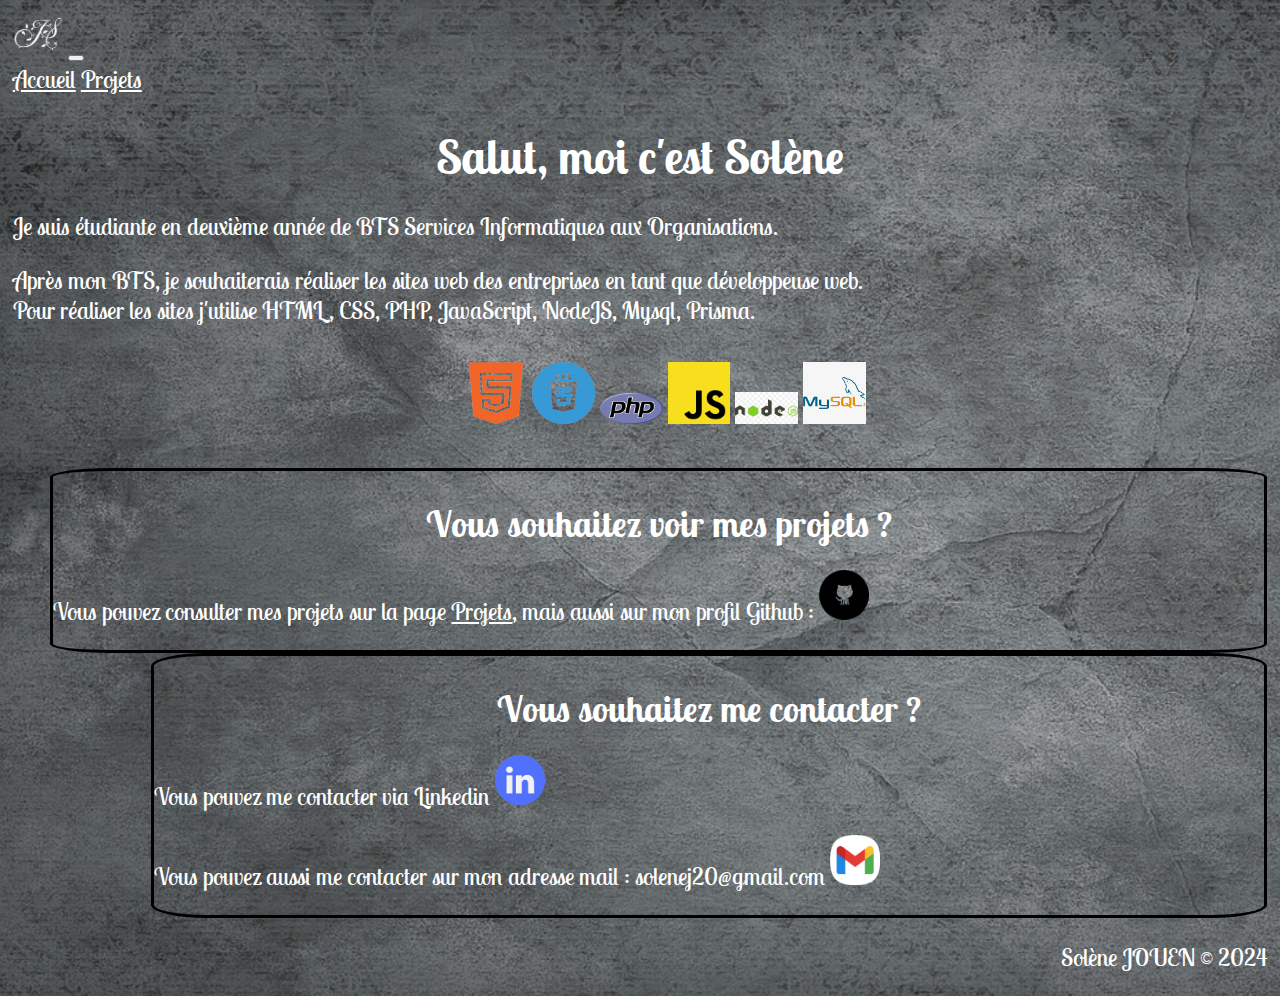
<file: index.html>
<!DOCTYPE html>
<html lang="en">
    <head>
        <meta charset="UTF-8">
        <meta name="viewport" content="width=device-width, initial-scale=1.0">
        <link href="https://cdn.jsdelivr.net/npm/bootstrap@5.0.2/dist/css/bootstrap.min.css" rel="stylesheet" integrity="sha384-EVSTQN3/azprG1Anm3QDgpJLIm9Nao0Yz1ztcQTwFspd3yD65VohhpuuCOmLASjC" crossorigin="anonymous">
        <link rel="preconnect" href="https://fonts.googleapis.com">
        <link rel="preconnect" href="https://fonts.gstatic.com" crossorigin>
        <link href="https://fonts.googleapis.com/css2?family=Lobster+Two&display=swap" rel="stylesheet">
        <link rel="stylesheet" href="css/index.css">
        <link rel="icon" href="pictures/logo.png">
        <title>JOUEN Solène</title>
    </head>
    <body>
        <header>
            <nav class="navbar navbar-expand-lg ">
                <div class="container-fluid">
                    <img class="logo" src="pictures/logo1.png" alt="Logo">
                    <button class="navbar-toggler" type="button" data-bs-toggle="collapse" data-bs-target="#navbarNavAltMarkup" aria-controls="navbarNavAltMarkup" aria-expanded="false" aria-label="Toggle navigation">
                        <span class="navbar-toggler-icon"></span>
                    </button>
                    <div class="collapse navbar-collapse" id="navbarNavAltMarkup">
                        <div class="navbar-nav">
                            <a class="nav-link active" aria-current="page" href="#">Accueil</a>
                            <a class="nav-link" href="projets.html">Projets</a>
                        </div>
                    </div>
                </div>
            </nav>
        </header>
        <main>
            <!-- Présentation -->
            <div>
                <h1>Salut, moi c'est Solène</h1>
                <p>
                    Je suis étudiante en deuxième année de BTS Services Informatiques aux Organisations.
                </p>
                <p>
                    Après mon BTS, je souhaiterais réaliser les sites web des entreprises en tant que développeuse web.<br>
                    Pour réaliser les sites j'utilise HTML, CSS, PHP, JavaScript, NodeJS, Mysql, Prisma.
                </p>
                <img class="langage logo1" src="pictures/logo_html.png" alt="HTML">
                <img class="langage" src="pictures/logo_css.png" alt="CSS">
                <img class="langage" src="pictures/logo_php.png" alt="PHP"> 
                <img class="langage" src="pictures/logo_js.png" alt="JS">
                <img class="langage" src="pictures/logo_nodejs.png" alt="NodeJS">
                <img class="langage" src="pictures/logo_mysql.png" alt="MySQL">
            </div>

            <div class="container-fluid projet-contact">
                <div class="row">
                    <div class="col-md-5 left">
                        <div class="projets">
                            <h2>Vous souhaitez voir mes projets ?</h2>
                            <p>
                                Vous pouvez consulter mes projets sur la page 
                                <a href="projets.html">Projets</a>,
                                mais aussi sur mon profil Github :
                                <a href="https://github.com/SoleneJouen" target="_blank">
                                    <img class="github" src="pictures/logo_github.png" alt="Github">
                                </a>
                            </p>
                        </div>
                    </div>
                    <div class="col-md-5 right">
                        <div class="contact">
                            <h2>Vous souhaitez me contacter ?</h2>
                            <p>
                                Vous pouvez me contacter via Linkedin
                                <!-- Linkedin -->
                                <a href="https://www.linkedin.com/in/solène-jouen-b9065123b" target="_blank">
                                    <img class="linkedin" src="pictures/logo_linkedin.png" alt="Linkedin">
                                </a>
                            </p>
                            <p>
                                Vous pouvez aussi me contacter sur mon adresse mail : solenej20@gmail.com
                                <!-- Mail -->
                                <a href="mailto:solenej20@gmail.com">
                                    <img class="mail" src="pictures/logo_mail.png" alt="Mail">
                                </a>
                            </p>
                        </div>

                   </div>
                </div>
               </div>

        </main>
        <footer>
            <p>
                Solène JOUEN © 2024
            </p>
        </footer>
        <script src="https://cdn.jsdelivr.net/npm/@popperjs/core@2.9.2/dist/umd/popper.min.js" integrity="sha384-IQsoLXl5PILFhosVNubq5LC7Qb9DXgDA9i+tQ8Zj3iwWAwPtgFTxbJ8NT4GN1R8p" crossorigin="anonymous"></script>
        <script src="https://cdn.jsdelivr.net/npm/bootstrap@5.0.2/dist/js/bootstrap.min.js" integrity="sha384-cVKIPhGWiC2Al4u+LWgxfKTRIcfu0JTxR+EQDz/bgldoEyl4H0zUF0QKbrJ0EcQF" crossorigin="anonymous"></script>
    </body>
</html>
</file>
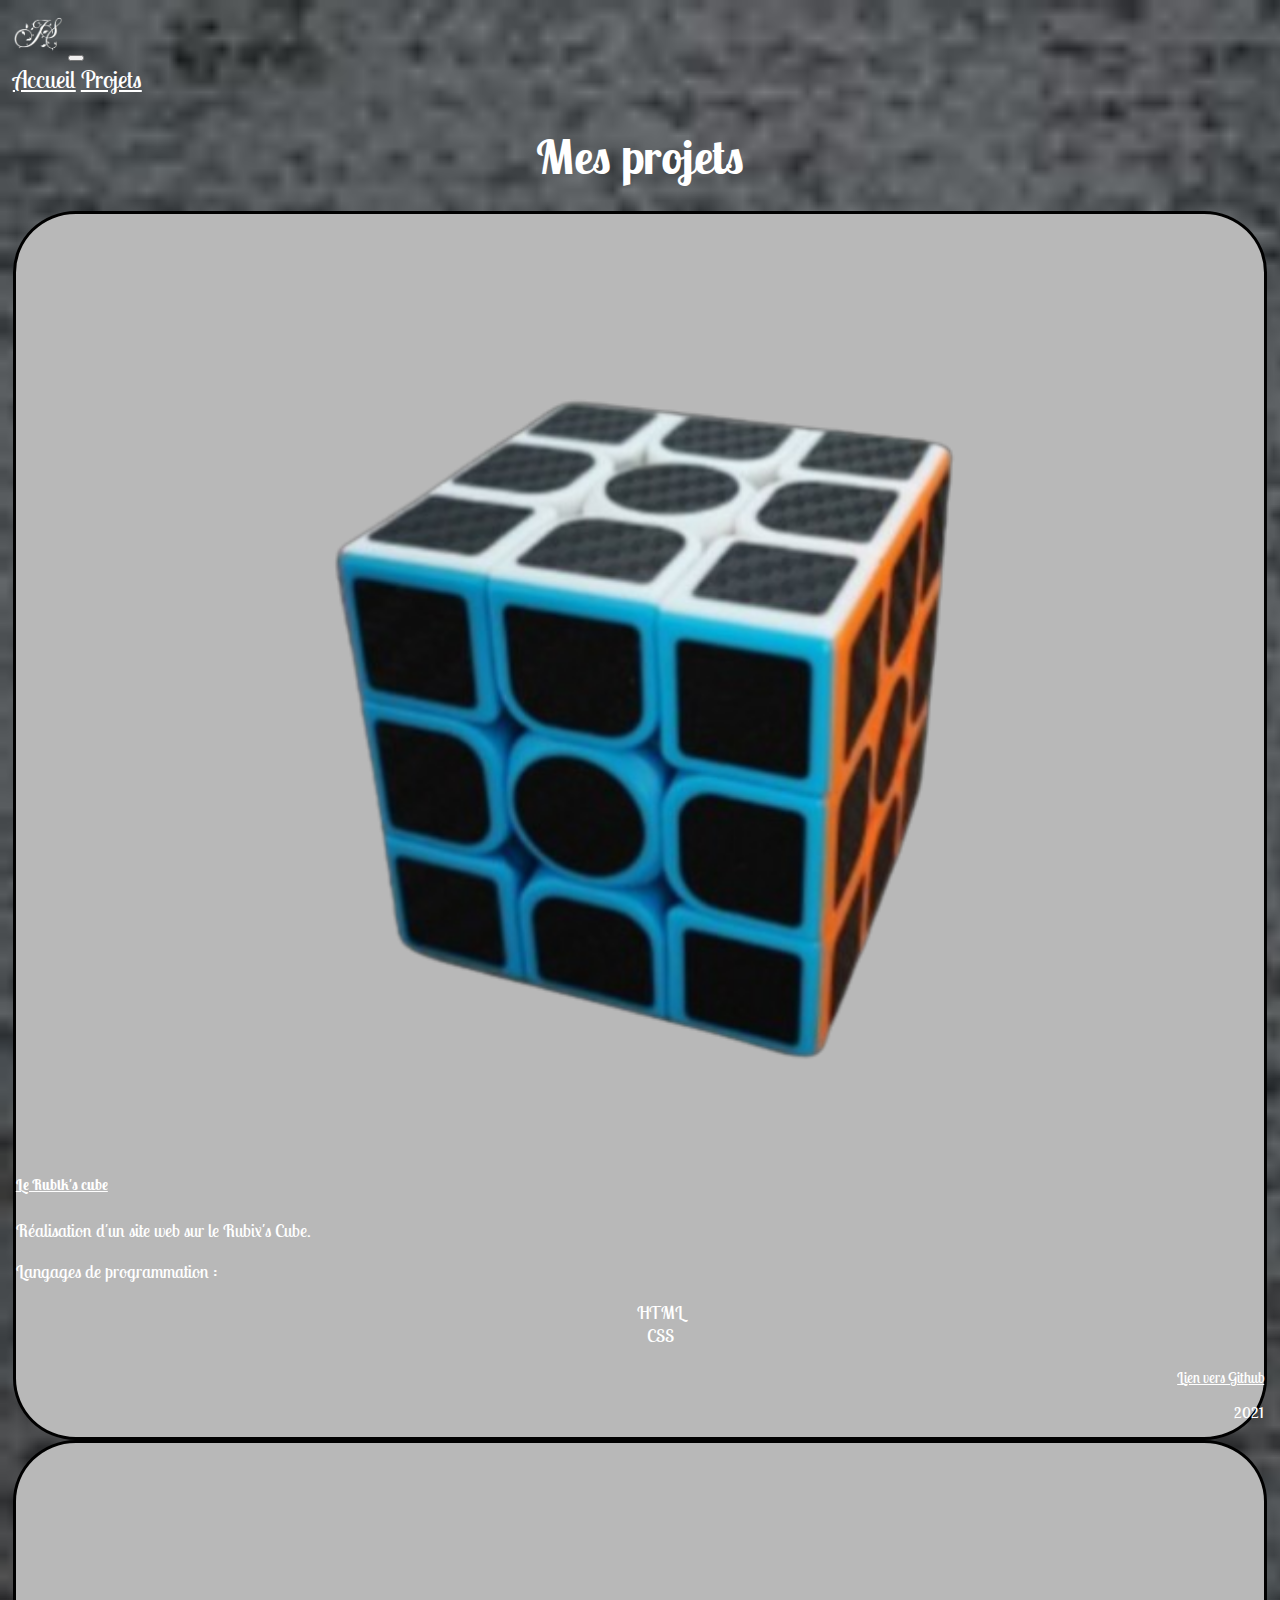
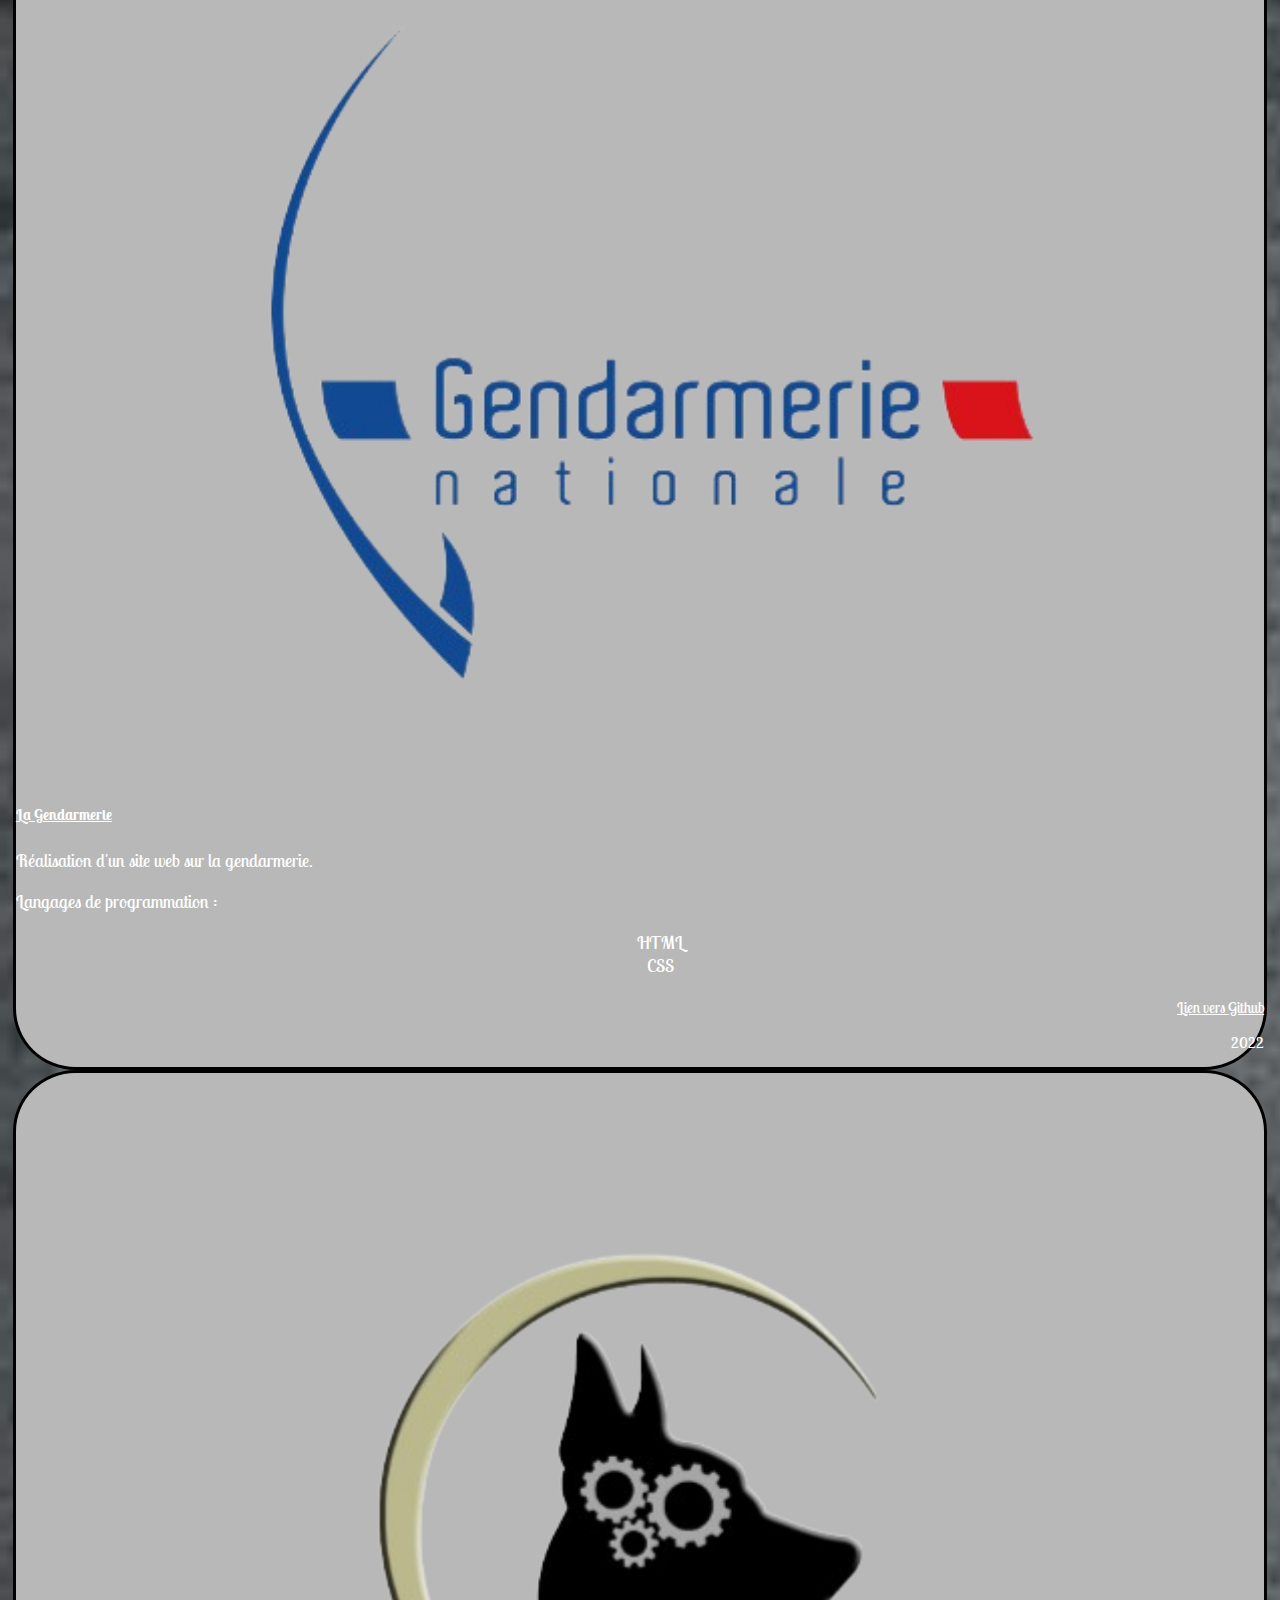
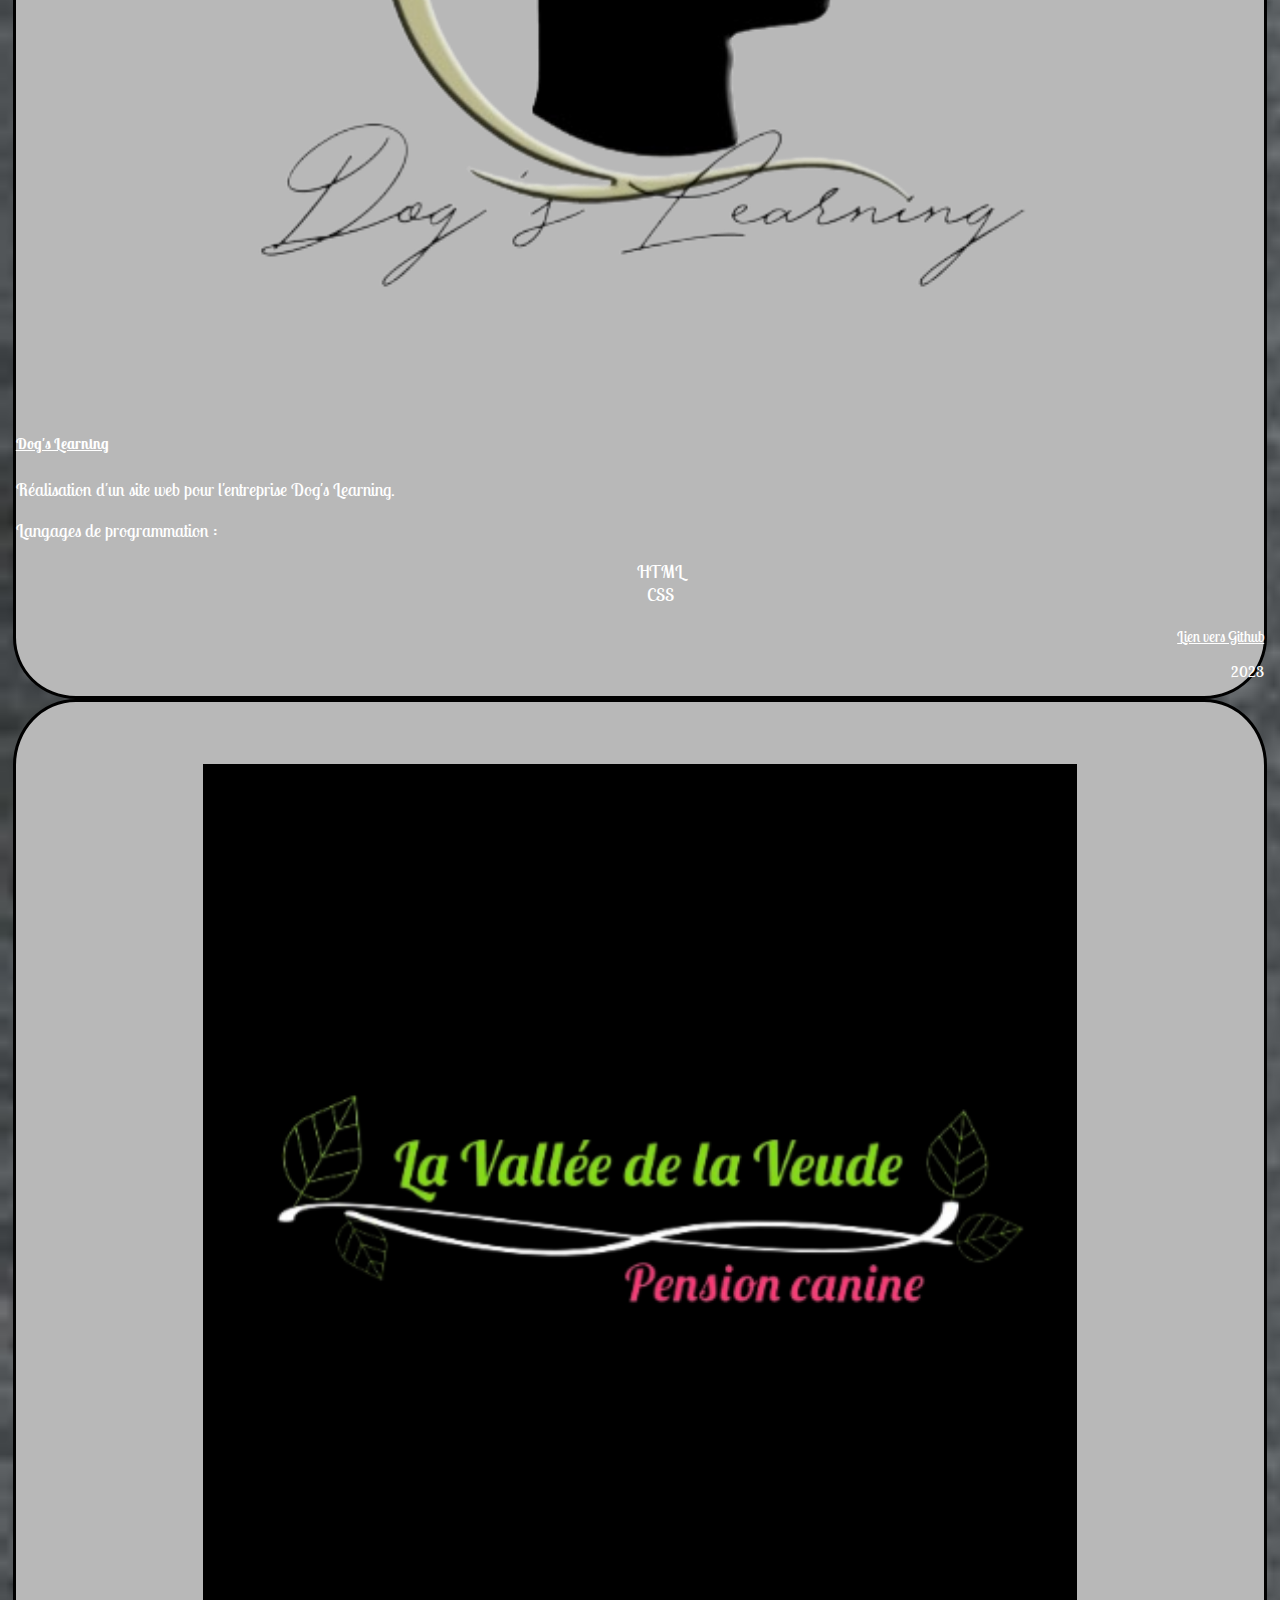
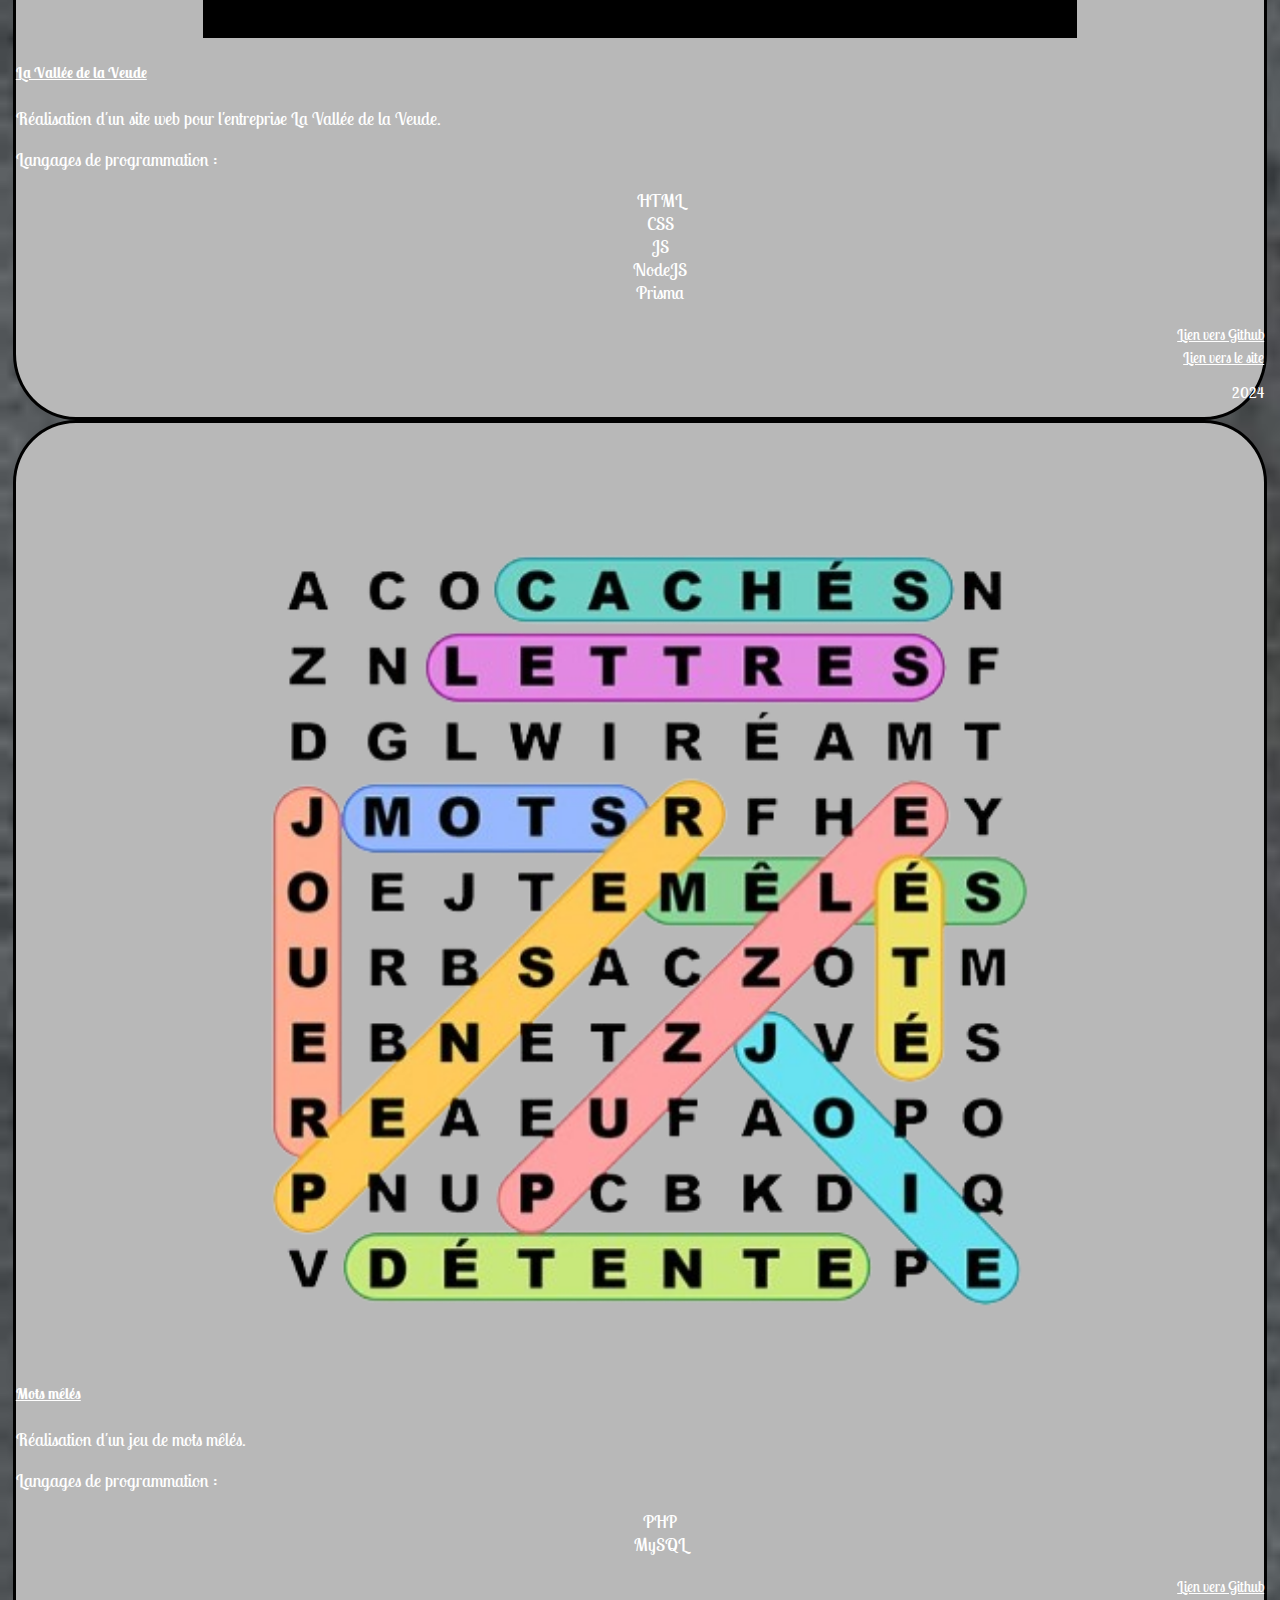
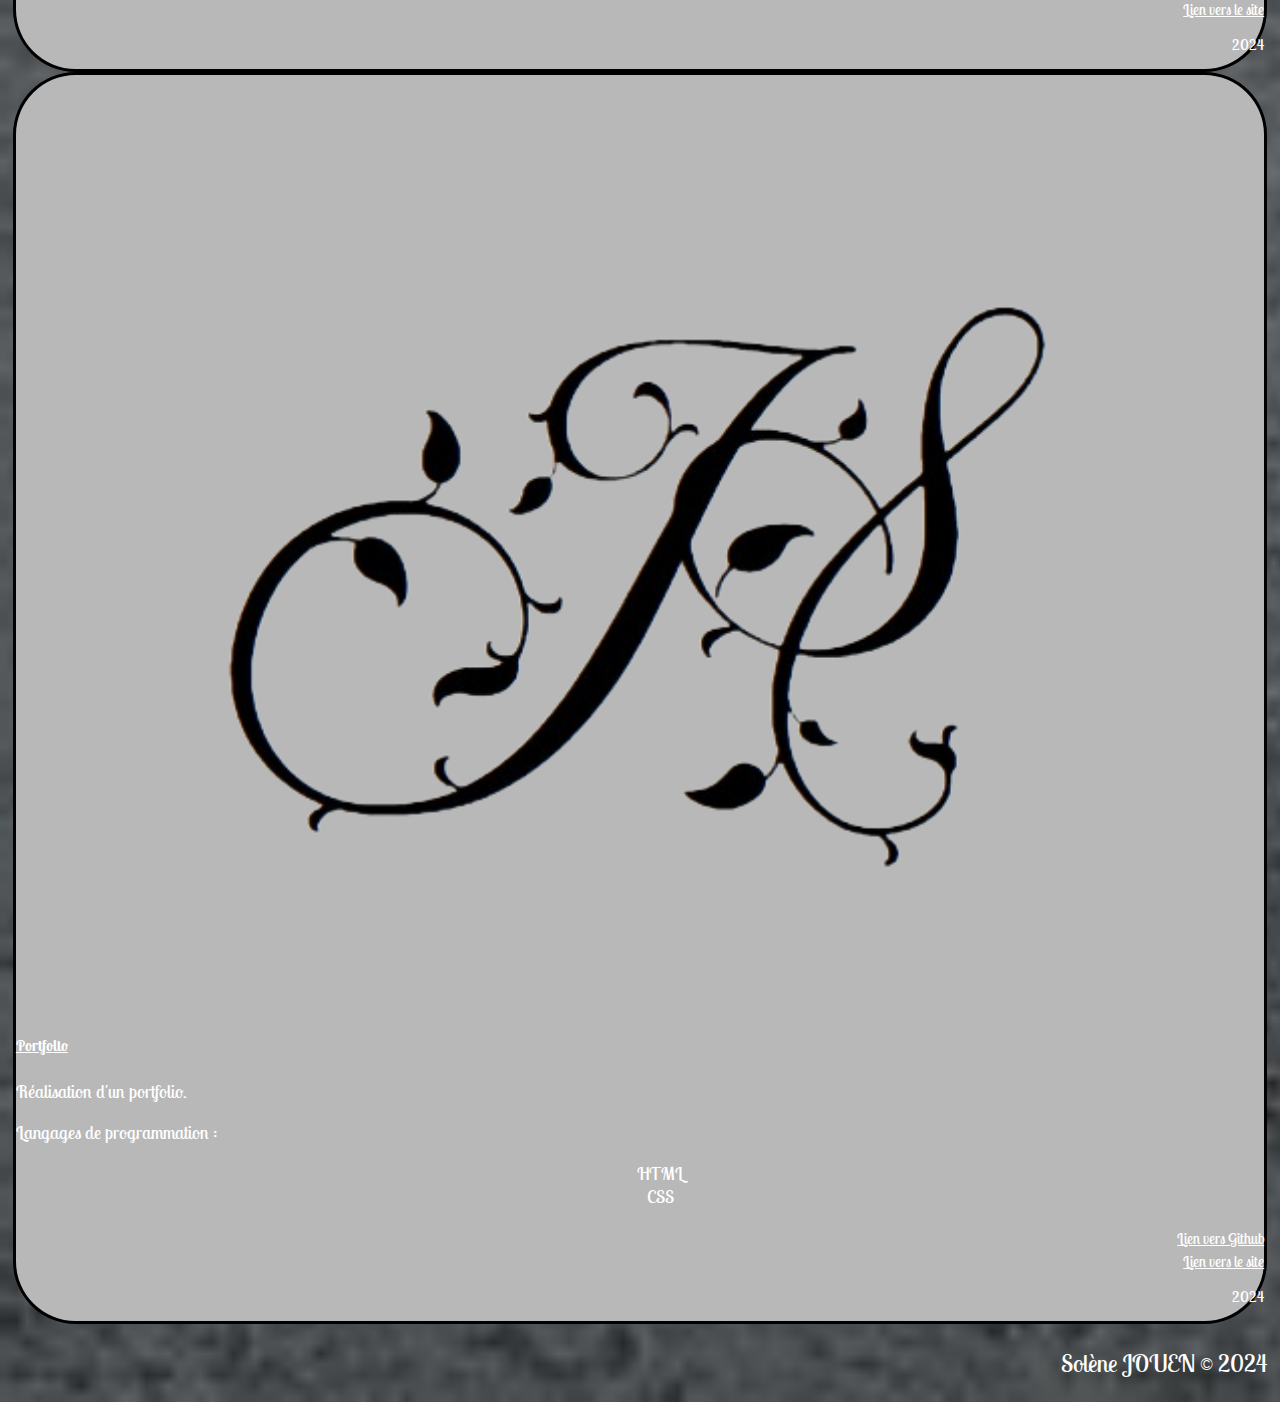
<file: projets.html>
<!DOCTYPE html>
<html lang="en">
    <head>
        <meta charset="UTF-8">
        <meta name="viewport" content="width=device-width, initial-scale=1.0">
        <link href="https://cdn.jsdelivr.net/npm/bootstrap@5.0.2/dist/css/bootstrap.min.css" rel="stylesheet" integrity="sha384-EVSTQN3/azprG1Anm3QDgpJLIm9Nao0Yz1ztcQTwFspd3yD65VohhpuuCOmLASjC" crossorigin="anonymous">
        <link rel="preconnect" href="https://fonts.googleapis.com">
        <link rel="preconnect" href="https://fonts.gstatic.com" crossorigin>
        <link href="https://fonts.googleapis.com/css2?family=Lobster+Two&display=swap" rel="stylesheet">
        <link rel="icon" href="pictures/logo.png">
        <link rel="stylesheet" href="css/index.css">
        <title>Projets</title>
    </head>
    <body>
        <header>
            <nav class="navbar navbar-expand-lg ">
                <div class="container-fluid">
                    <img class="logo" src="pictures/logo1.png" alt="Logo">
                    <button class="navbar-toggler" type="button" data-bs-toggle="collapse" data-bs-target="#navbarNavAltMarkup" aria-controls="navbarNavAltMarkup" aria-expanded="false" aria-label="Toggle navigation">
                        <span class="navbar-toggler-icon"></span>
                    </button>
                    <div class="collapse navbar-collapse" id="navbarNavAltMarkup">
                        <div class="navbar-nav">
                            <a class="nav-link" aria-current="page" href="index.html">Accueil</a>
                            <a class="nav-link active" href="#">Projets</a>
                        </div>
                    </div>
                </div>
            </nav>      
        </header>
        <main>
            <h1>Mes projets</h1>

            <div class="row row-cols-1 row-cols-md-3 g-4">
                <!-- Rubik's Cube -->
                <div class="col">
                    <div class="card h-100">
                        <img src="pictures/logo_rubiks_cube.png" class="card-img-top" alt="Rubik's Cube">
                        <div class="card-body">
                            <h5 class="card-title">Le Rubik's cube</h5>
                            <p class="card-text">Réalisation d'un site web sur le Rubix's Cube.</p>
                            <p class="card-text">Langages de programmation :</p>
                            <ul class="list-group list-group-flush">
                                <li>HTML</li>
                                <li>CSS</li>
                            </ul>
                        </div>
                        <div class="card-footer">
                            <small class="text-muted">
                                <a href="https://github.com/SoleneJouen/Le-monde-des-Rubik-s" class="card-link" target="_blank">Lien vers Github</a><br/>
                                <p>2021</p>
                            </small>
                        </div>
                    </div>
                </div>

                <!-- Gendarmerie -->
                <div class="col">
                    <div class="card h-100">
                        <img src="pictures/logo_gendarmerie.png" class="card-img-top" alt="Gendarmerie">
                        <div class="card-body">
                            <h5 class="card-title">La Gendarmerie</h5>
                            <p class="card-text">Réalisation d'un site web sur la gendarmerie.</p>
                            <p class="card-text">Langages de programmation :</p>
                            <ul class="list-group list-group-flush">
                                <li>HTML</li>
                                <li>CSS</li>
                            </ul>
                        </div>
                        <div class="card-footer">
                            <small class="text-muted">
                                <a href="https://github.com/SoleneJouen/La_Gendarmerie" class="card-link" target="_blank">Lien vers Github</a>
                                <p>2022</p>
                            </small>
                        </div>
                    </div>
                </div>

                <!-- Dog's Learning -->
                <div class="col">
                    <div class="card h-100">
                        <img src="pictures/logo_dogs_learning.png" class="card-img-top" alt="Dog's Learning">
                        <div class="card-body">
                            <h5 class="card-title">Dog's Learning</h5>
                            <p class="card-text">Réalisation d'un site web pour l'entreprise Dog's Learning.</p>
                            <p class="card-text">Langages de programmation :</p>
                            <ul class="list-group list-group-flush">
                                <li>HTML</li>
                                <li>CSS</li>
                            </ul>
                        </div>
                        <div class="card-footer">
                            <small class="text-muted">
                                <a href="https://github.com/SoleneJouen/Dog-s_Learning" class="card-link" target="_blank">Lien vers Github</a>
                                <p>2023</p>
                            </small>
                        </div>
                    </div>
                </div>

                <!-- La Vallée de la Veude -->
                <div class="col">
                    <div class="card h-100">
                        <img src="pictures/logo_vallee_veude.png" class="card-img-top" alt="La Vallée de le Veude">
                        <div class="card-body">
                            <h5 class="card-title">La Vallée de la Veude</h5>
                            <p class="card-text">Réalisation d'un site web pour l'entreprise La Vallée de la Veude.</p>
                            <p class="card-text">Langages de programmation :</p>
                            <ul class="list-group list-group-flush">
                                <li>HTML</li>
                                <li>CSS</li>
                                <li>JS</li>
                                <li>NodeJS</li>
                                <li>Prisma</li>    
                            </ul>
                        </div>
                        <div class="card-footer">
                            <small class="text-muted">
                                <a href="https://github.com/SoleneJouen/La_vallee_de_la_veude" class="card-link" target="_blank">Lien vers Github</a><br>
                                <a href="http://pensionveude.com/" class="card-link" target="_blank">Lien vers le site</a>
                                <p>2024</p>
                            </small>
                        </div>
                    </div>
                </div>

                <!-- Mots mêlés -->
                <div class="col">
                    <div class="card h-100">
                        <img src="pictures/logo_mots_meles.png" class="card-img-top" alt="Mots mêlés">
                        <div class="card-body">
                            <h5 class="card-title">Mots mêlés</h5>
                            <p class="card-text">Réalisation d'un jeu de mots mêlés.</p>
                            <p class="card-text">Langages de programmation :</p>
                            <ul class="list-group list-group-flush">
                                <li>PHP</li>
                                <li>MySQL</li>
                            </ul>
                        </div>
                        <div class="card-footer">
                            <small class="text-muted">
                                <a href="https://github.com/SoleneJouen/mots_meles" class="card-link" target="_blank">Lien vers Github</a><br>
                                <a href="http://vps-58049181.vps.ovh.net/accueil.php" class="card-link" target="_blank">Lien vers le site</a>
                                <p>2024</p>
                            </small>
                        </div>
                    </div>
                </div>


                <!-- Portfolio -->
                <div class="col">
                    <div class="card h-100">
                        <img src="pictures/logo.png" class="card-img-top" alt="Portfolio">
                        <div class="card-body">
                            <h5 class="card-title">Portfolio</h5>
                            <p class="card-text">Réalisation d'un portfolio.</p>
                            <p class="card-text">Langages de programmation :</p>
                            <ul class="list-group list-group-flush">
                                <li>HTML</li>
                                <li>CSS</li>
                            </ul>
                        </div>
                        <div class="card-footer">
                            <small class="text-muted">
                                <a href="https://github.com/SoleneJouen/solenejouen.github.io" class="card-link" target="_blank">Lien vers Github</a><br>
                                <a href="https://solenejouen.github.io/projets.html" class="card-link" target="_blank">Lien vers le site</a>
                                <p>2024</p>
                            </small>
                        </div>
                    </div>
                </div>  
            </div>
        </main>
        <footer>
            <p>
                Solène JOUEN © 2024
            </p>
        </footer>
        <script src="https://cdn.jsdelivr.net/npm/@popperjs/core@2.9.2/dist/umd/popper.min.js" integrity="sha384-IQsoLXl5PILFhosVNubq5LC7Qb9DXgDA9i+tQ8Zj3iwWAwPtgFTxbJ8NT4GN1R8p" crossorigin="anonymous"></script>
        <script src="https://cdn.jsdelivr.net/npm/bootstrap@5.0.2/dist/js/bootstrap.min.js" integrity="sha384-cVKIPhGWiC2Al4u+LWgxfKTRIcfu0JTxR+EQDz/bgldoEyl4H0zUF0QKbrJ0EcQF" crossorigin="anonymous"></script>
    </body>
</html>
</file>
<file: css/index.css>
body{
    height: 100%;
    font-family: "Lobster Two", sans-serif;
    font-weight: 400;
    font-size: large;
    font-style: normal;
    font-size: x-large;
    margin-left: 1%;
    margin-right: 1%;
    color: white;
    background-image: url("../pictures/fond2.png");
    -webkit-background-size: cover;
    -moz-background-size: cover;
    -o-background-size: cover;
    background-size: cover;
}

.nav-link{
    color: white;
}

a{
    color: white;
}

.logo{
    width: 50px;
}

.github,
.linkedin,
.mail{
    width: 50px;
}

footer{
    text-align: right;
    margin-top: 1%;
}

h1,
h2{
    text-align: center;
    margin-bottom: 2%;
}

h5{
    text-decoration: underline;
}

.container-fluid {
    min-height: 100%;
    height: 100%;
}

.projet-contact{
    margin-top: 3%;
}
 
.left {
    border: 3px solid #000000;
    border-radius: 5%;
    margin-left: 3%;
}
 
.right {
    border: 3px solid #000000;
    border-radius: 5%;
    margin-left: 11%;
}

.card{
    border: 3px solid #000000;
    border-radius: 5%;
    background-color: rgb(184, 184, 184);
    font-size: large;
}

.card-img-top{
    width: 70%;
    display: flex;
    justify-content: center;
    align-items: center;
    margin: auto;
    margin-top: 5%;
}

.card-footer{
    text-align: right;
}

li{
    list-style-type: none;
    text-align: center;
}

.langage{
    width: 5%;
    margin-top: 1%;
}

.logo1{
    margin-left: 36%;
}
</file>
